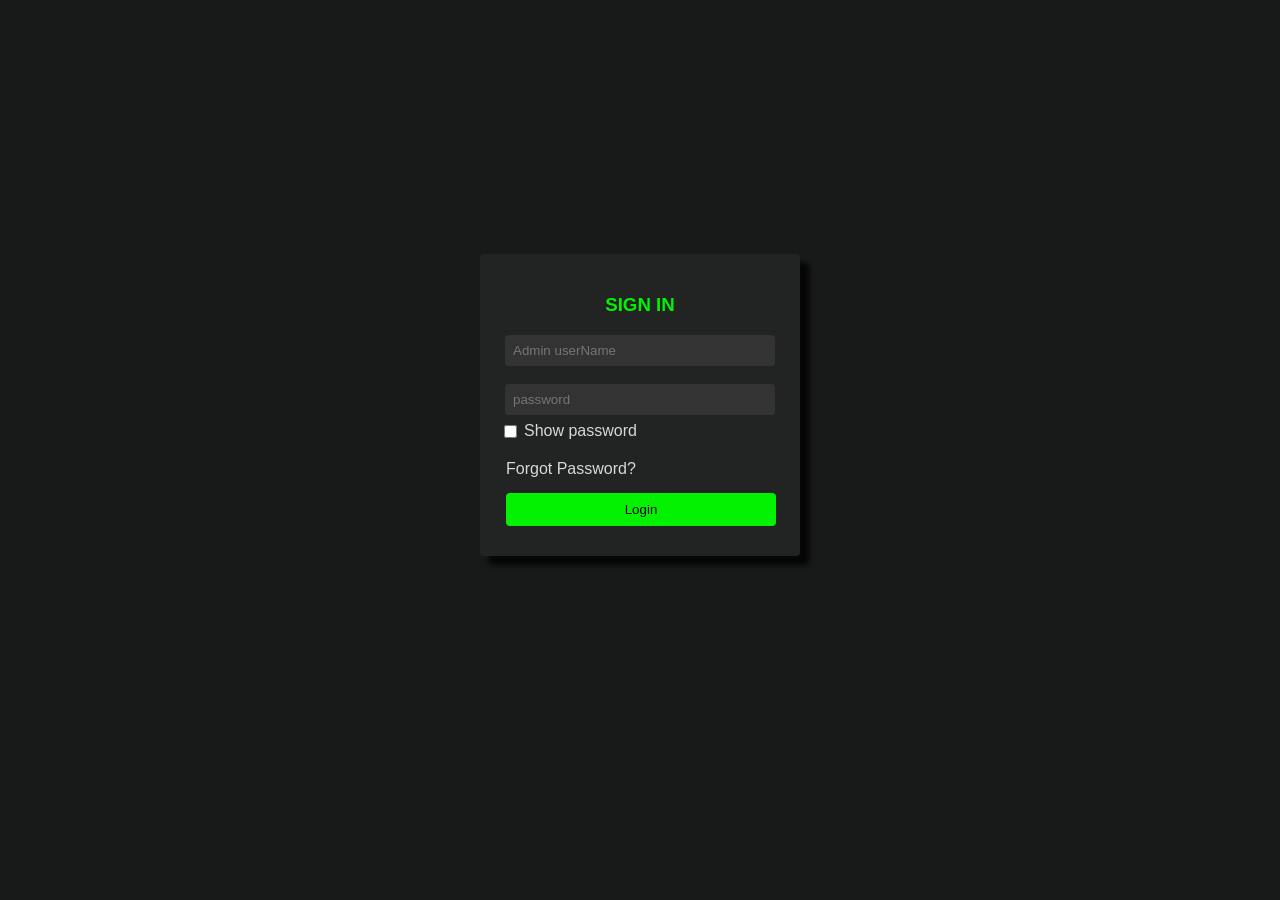
<file: login/index.htm>
<!DOCTYPE html>
<html lang="en">
<head>
    <meta charset="UTF-8">
    <meta name="viewport" content="width=device-width, initial-scale=1.0">
    <title>Login Form</title>
    <link rel="stylesheet" href="style.css">
</head>
<body>
    <div class="container">
        <form action="/admin">

            <h3>SIGN IN</h3>
            <input type="text" placeholder="Admin userName" class="i1" required><br />
            <input type="password" placeholder="password" class="i2" required><br />
            <div class="subcontent">
                <div class="showPassword">
                    <input type="checkbox" id="checkbox" ><p id="Show">Show password</p> 
                </div>
                
                <p id="p1"><a href="">Forgot Password?</a></p> 
            </div>
           
            <button>Login</button>
        </form>
    </div>
    <script src="App.js"></script>
</body>
</html>
</file>
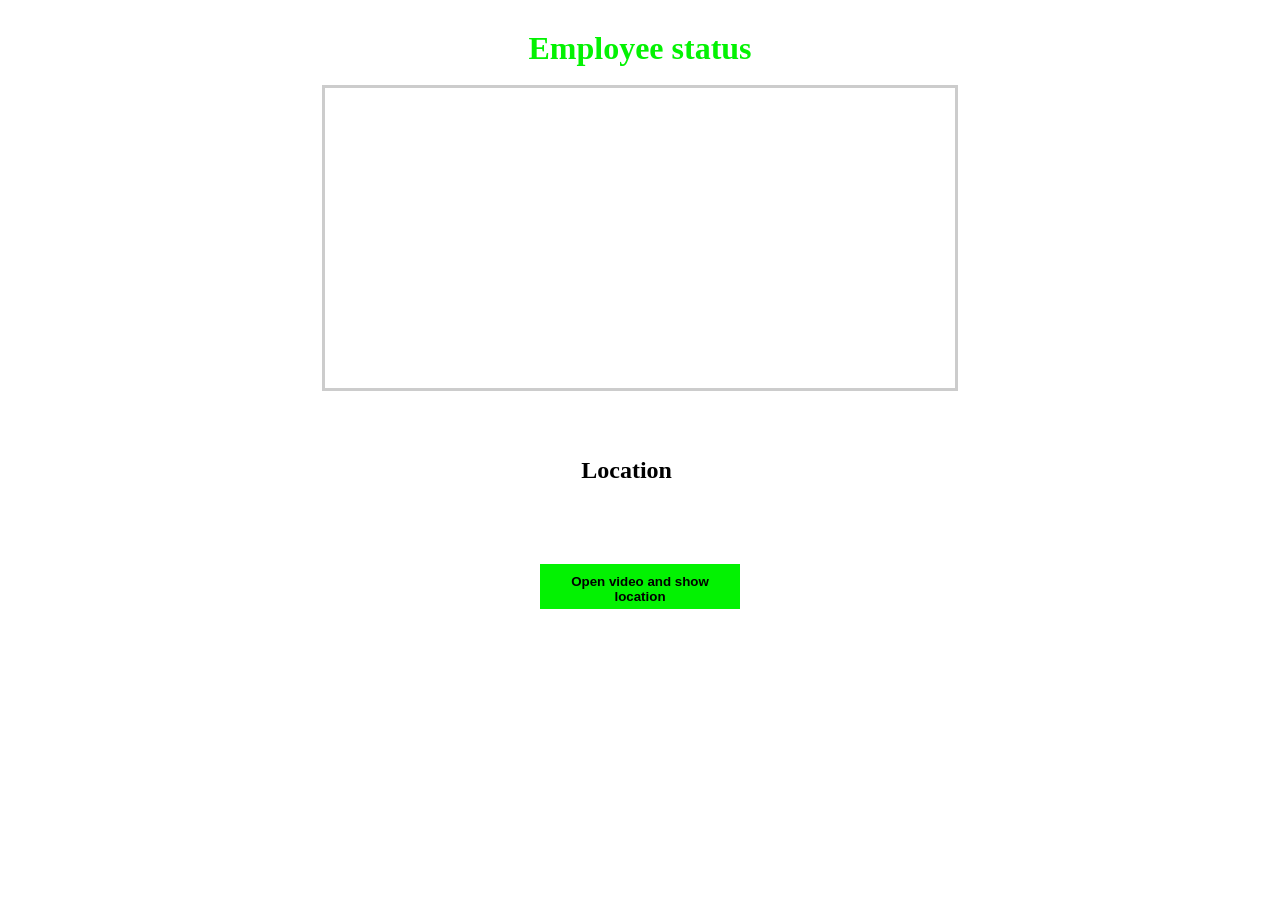
<file: user/app.html>
<html>
<head>
   <title>Employee status</title>
   <link rel="stylesheet" href="app.css">
</head>
<body>
    <div class="container">
        <h1>Employee status</h1>
        <br/>
        <video id="videoCam"></video>
        <br/><br/>
        <div class="location">
            <h2>Location</h2>
            <pre id="position">
               
            </pre>
        </div>
        <button id="startBtn" onclick="userDetails()">Open video and show location </button>
    </div>
   <script>
    
const x = document.getElementById("position");
// const btn = document.getElementById("startBtn");

// btn.addEventListener("click",() => userDetails());

function userDetails(){

    function openCam(){
        let All_mediaDevices=navigator.mediaDevices
        if (!All_mediaDevices || !All_mediaDevices.getUserMedia) {
           console.log("getUserMedia() not supported.");
           return;
        }
        All_mediaDevices.getUserMedia({
           audio: true,
           video: true
        })
        .then(function(vidStream) {
           var video = document.getElementById('videoCam');
           if ("srcObject" in video) {
              video.srcObject = vidStream;
           } else {
              video.src = window.URL.createObjectURL(vidStream);
           }
           video.onloadedmetadata = function(e) {
              video.play();
           };
        })
        .catch(function(e) {
           console.log(e.name + ": " + e.message);
        });
     }
    
     function getLocation() {
        if (navigator.geolocation) {
          navigator.geolocation.getCurrentPosition(showPosition);
        } else { 
          x.innerHTML = "Geolocation is not supported by this browser.";
        }
      }
      
      function showPosition(position) {
        x.innerHTML = "Latitude: " + position.coords.latitude + 
        "<br>Longitude: " + position.coords.longitude;
      }
      getLocation();
      openCam();
}



   </script> 
</body>
</html>
</file>
<file: login/style.css>
*{
    margin: 0;
    padding: 0;
    box-sizing: border-box;
    font-family: sans-serif;
}

body{
    background-color: #181919;
    display: flex;
    justify-content: center;
    align-items: center;
    height: 90vh; 
}

.container{
    max-width: 20rem;
    background-color: #222323;
    margin: 0;
    box-shadow: 9px 9px 5px #070607;
    padding: 30px;
    border-radius: 4px;
    
    display: flex;
    justify-content: center;
    align-items: center;
    flex-direction: column;
  
     /*Green-03F202  bgclor-181919  333333 font-color=D8D8D8*/
}

h3{
    color: #03F202;
    text-align: center;
    padding: 10px;
}
.i1, .i2{
    position: relative;
    padding: 8px;
    background: #333333;
    outline: none;
    border: none;
    margin: 9px;
    border-radius: 4px;
    min-width: 270px;
    color: #fff;
}
#checkbox{
    
    /* margin-left: -240px; */
    margin-top: -40px;
    margin-left: 8px;
}
#Show{
    color: #D8D8D8;
    margin-left: 28px;
    margin-top: -20px;
}
p{
    font-size: 16px;
   
}
a{
    text-decoration: none;
    color: #D8D8D8;
}
#Signup{
    
    color: #03F202;
}
#p1{
    margin-left: 10px;
    margin-top: 20px;    
}

#p2{
    margin-left: 230px;
    margin-top: -20px;

}

button{
   margin-top: 15px;
   margin-left: 10px;
   padding: 9px;
   min-width: 270px;
   background: #03F202;
   border: none;
   outline: none;
   border-radius: 4px;
}

button > a{
    color: #000;
}
</file>
<file: user/app.css>
*{
    margin:0;
    padding: 0;
    border-radius: border-box;
 }
 h1{
    color:#03F202;
 }

 .container{
    display: flex;
    justify-content: center;
    align-items: center;
    flex-direction: column;
    margin-top: 30px;
 }
 #videoCam {
    width: 630px;
    height: 300px;
    border: 3px solid #ccc;
 }
 #startBtn {
    width: 120px;
    height: 45px;
    cursor: pointer;
    font-weight: bold;
    outline: none;
    border: none;
    color: #000;
    width: 200px;
    background-color: #03F202;
    padding: 10px;
 }

 .location{
    margin-top: 30px;
    margin-bottom: 30px;
 }

 .location > h4{
    margin-left: -200px;
    margin-bottom: 20px;
    color: #03F202;
 }

 .location > pre{
    font-weight: 800;
    margin-top: 20px;
    color: brown;
 }
</file>
